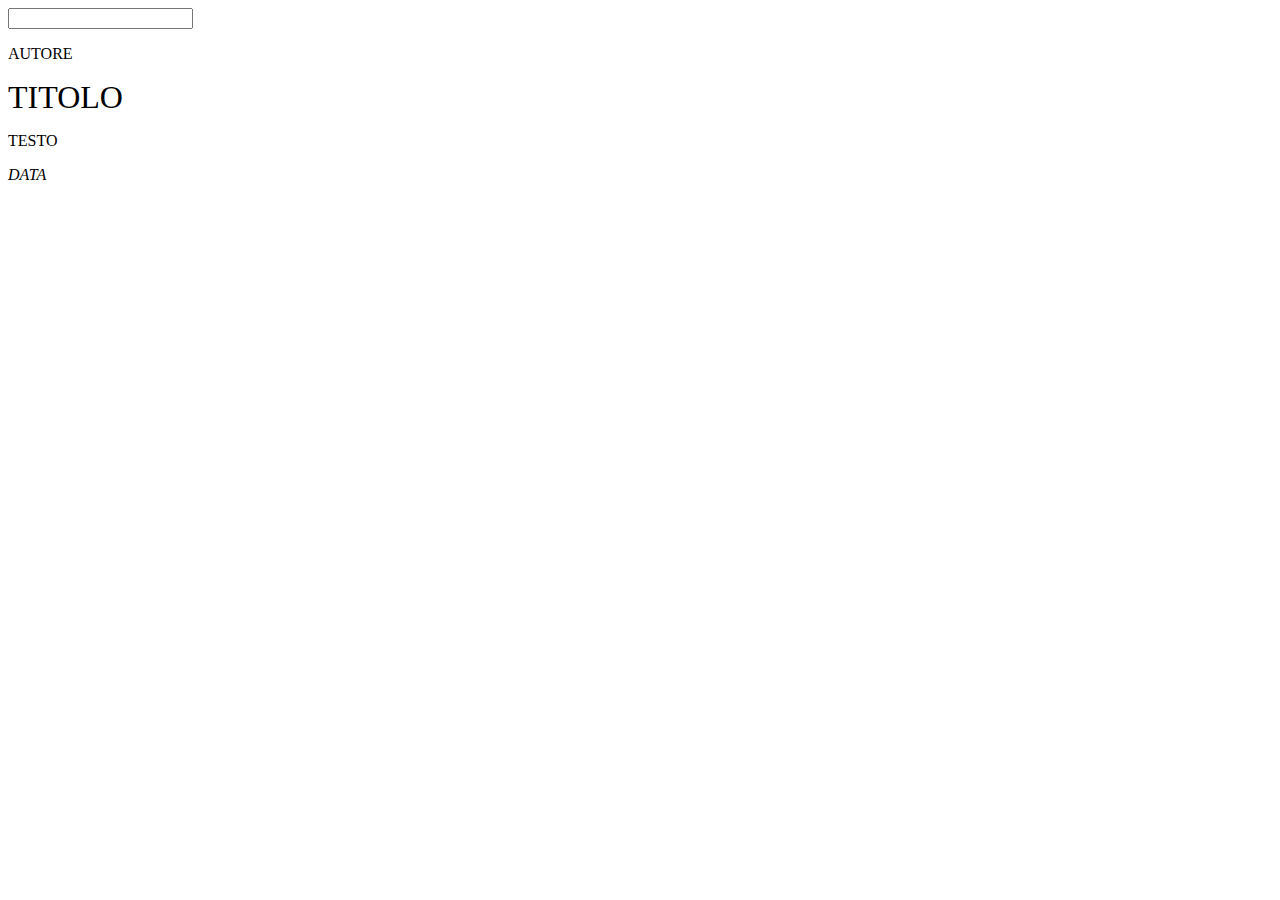
<file: src/main/resources/templates/index.html>
<!DOCTYPE html>
<html lang="en" xmlns:th="http://www.thymeleaf.org">
    <head>
        <meta charset="UTF-8">
        <meta name="author" content="Brian Pulfer">
        <meta name="description" content="Pagina di benvenuto dei BlogPost di Brian">
        <meta name="viewport" content="width=device-width, initial-scale=1.0">
        <meta http-equiv="X-UA-Compatible" content="ie=edge">
        <title>Jazmin - Home</title>
        <!-- <link rel="stylesheet" type="text/css" th:href="@{/CSS/index.css}"> -->
        <link th:href="@{/webjars/bootstrap/4.1.3/css/bootstrap.min.css}" rel="stylesheet">
    </head>
    <body class="bg-light">
        <div class="container">
            <div th:insert="~{master-page :: BP-header}"></div>

            <div th:insert="~{master-page :: BP-navbar}"></div>

            <div class="row">
                <input class="offset-10 col col-md-2" id="searchText" type="text">
            </div>

            <main>
                <article th:each="bp : ${blogPosts}" class="card mb-4 row">
                    <div class="col card-body">
                        <p class="card-header" th:text="${bp.author.username}">AUTORE</p>
                        <a style="font-family: fantasy; font-size: 2rem;" class="card-title mb-5" th:href="@{'/blog/' + ${bp.id}}" th:text="${bp.title}">TITOLO</a>
                        <p class="card-text" th:text="${bp.text}">TESTO</p>
                        <time class="card-footer mt-3"><em th:text="${bp.date}">DATA</em></time>
                    </div>
                </article>
            </main>

            <div th:insert="~{master-page :: BP-footer}"></div>
        </div>


        <script src="http://code.jquery.com/jquery-3.2.1.min.js"></script>
        <script th:src="@{/js/indexSearch.js}"></script>

    </body>
</html>
</file>
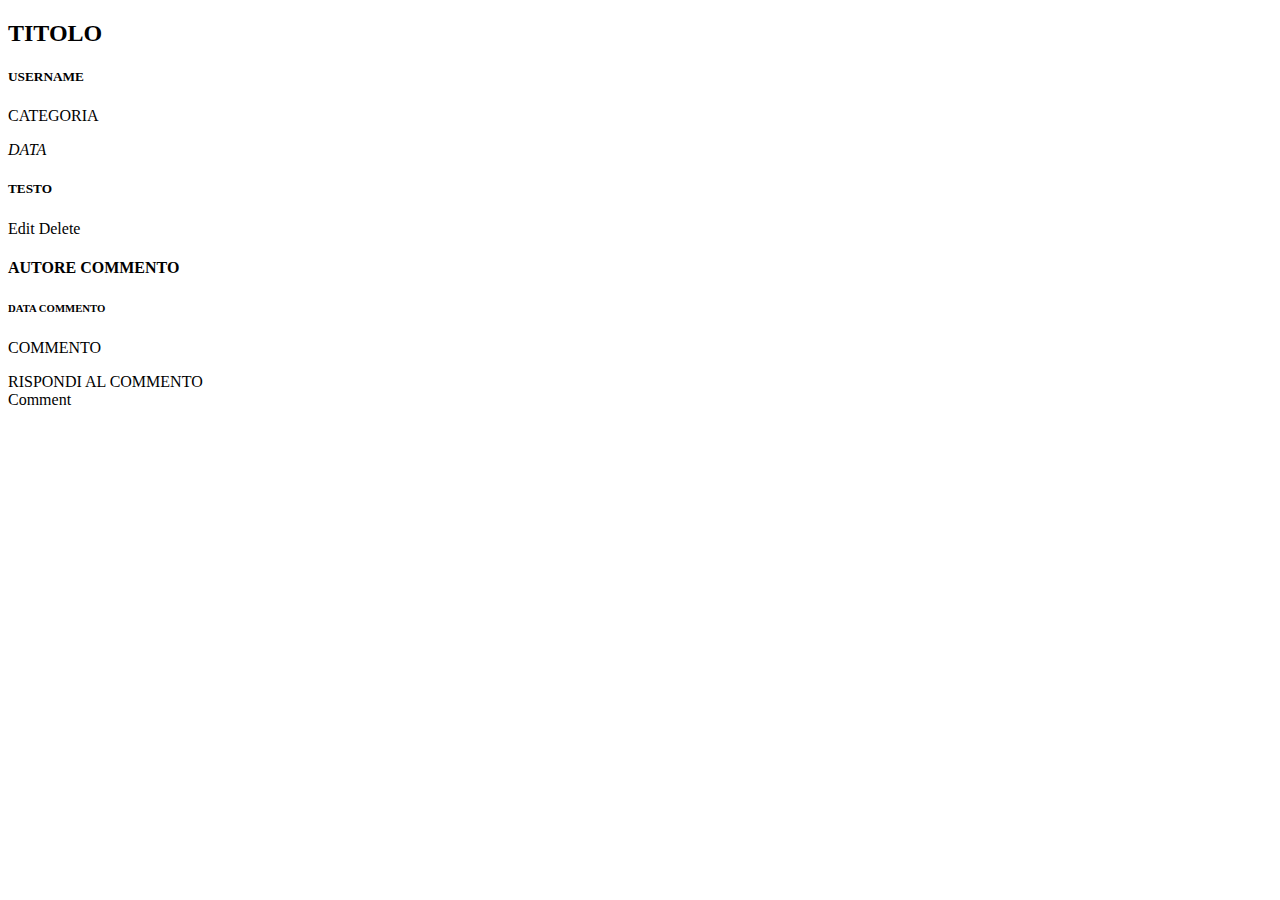
<file: src/main/resources/templates/blogpost.html>
<!DOCTYPE html>
<html lang="en" xmlns:th="http://www.thymeleaf.org">
<head>
    <meta charset="UTF-8">
    <meta name="viewport" content="width=device-width, initial-scale=1.0">
    <meta http-equiv="X-UA-Compatible" content="ie=edge">
    <title>BlogPost</title>

    <!-- <link rel="stylesheet" th:href="@{/CSS/blogpost.css}"> -->
    <link th:href="@{/webjars/bootstrap/4.1.3/css/bootstrap.min.css}" rel="stylesheet">
</head>
<body class="my-3 bg-light">
    <div class="container">

        <div th:insert="~{master-page :: BP-header}"></div>

        <div th:insert="~{master-page :: BP-navbar}"></div>


        <article>
            <h2 class="title text-center" th:text="${blogpost.getTitle()}">TITOLO</h2>
            <h5 class = "row" th:text="${blogpost.getAuthor().getUsername()}">USERNAME</h5>
            <p class = "font-italic row" th:text="${blogpost.getCategory().getName()}">CATEGORIA</p>
            <time class = "row"><em th:text="${blogpost.date}">DATA</em></time>
            <h5 class="row mt-5 mb-3 text"  th:text="${blogpost.text}">TESTO</h5>
            <a class="btn btn-warning" type="button" th:href="@{'/blog/'+ ${blogpost.id} +'/edit'}" sec:authorize="isAuthenticated()">Edit</a>
            <a class="btn btn-danger" type="button" th:href="@{'/blog/' + ${blogpost.id} +'/delete'}" sec:authorize="hasRole('ROLE_ADMIN')" >Delete</a>
        </article>

        <div class="mt-4">
            <article class="border border-secondary mb-1" th:each="comment : ${comments}">
                <div class="row">
                    <h4 class="col" th:text="${comment.getAuthor().getUsername()}">AUTORE COMMENTO</h4>
                    <h6 class="col"  th:text="${comment.getDate().toString()}">DATA COMMENTO</h6>
                </div>
                <p th:text="${comment.getText()}">COMMENTO</p>
                <div>
                    <a type="button" sec:authorize="isAuthenticated()" th:href="@{'/comment/'+${comment.getID()}}" >RISPONDI AL COMMENTO</a>
                </div>


            </article>
        </div>

        <div class="row">
            <a type="button" th:href="@{'/blog/'+${blogpost.id}+'/comment'}" sec:authorize="isAuthenticated()" class="col-md-2 offset-md-5 btn btn-primary">Comment</a>
        </div>

        <div th:insert="~{master-page :: BP-footer}"></div>
    </div>
</body>
</html>
</file>
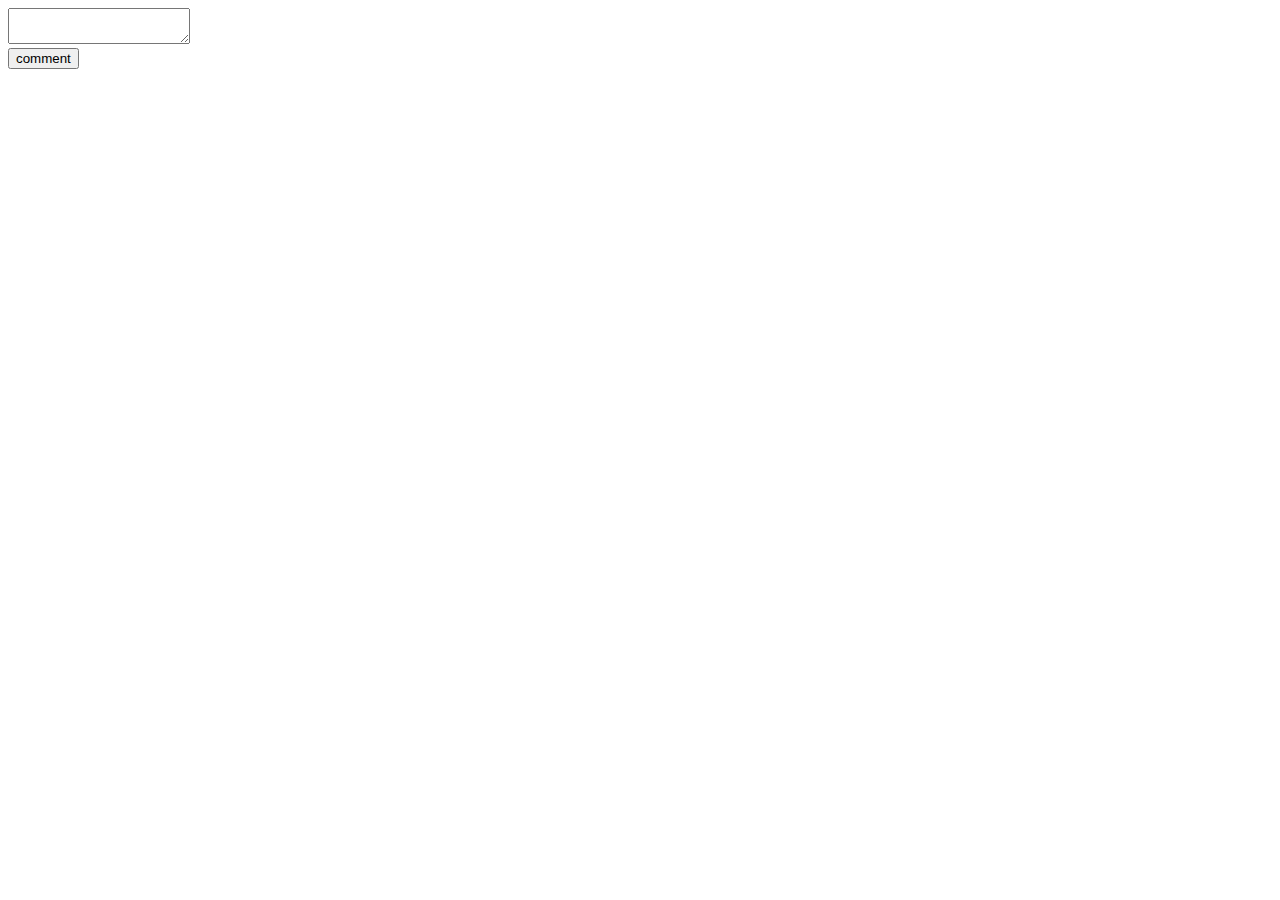
<file: src/main/resources/templates/comment.html>
<!DOCTYPE html>
<html lang="en" xmlns:th="http://www.thymeleaf.org">
<head>
    <meta charset="UTF-8">
    <title>Comment</title>

    <link th:href="@{/webjars/bootstrap/4.1.3/css/bootstrap.min.css}" rel="stylesheet">
</head>
<body class="my-3 bg-light">
    <div class="container">
        <div th:insert="~{master-page :: BP-header}"></div>
        <div th:insert="~{master-page :: BP-navbar}"></div>

        <div th:text="'Commenting on:' + ${post.getTitle()}"></div>

        <form th:object="${comment}" th:action="@{'/blog/' + ${post.id} + '/comment'}" method="post">
            <div class="row my-3"><textarea class="col-md-12  ml-md-2 mb-3" required="required" th:field="*{text}"></textarea></div>
            <div class="row my-3 justify-content-sm-center"><input type="submit" class="btn btn-success col-sm-1" value="comment"/></div>
        </form>

        <div th:insert="~{master-page :: BP-footer}"></div>
    </div>
</body>
</html>
</file>
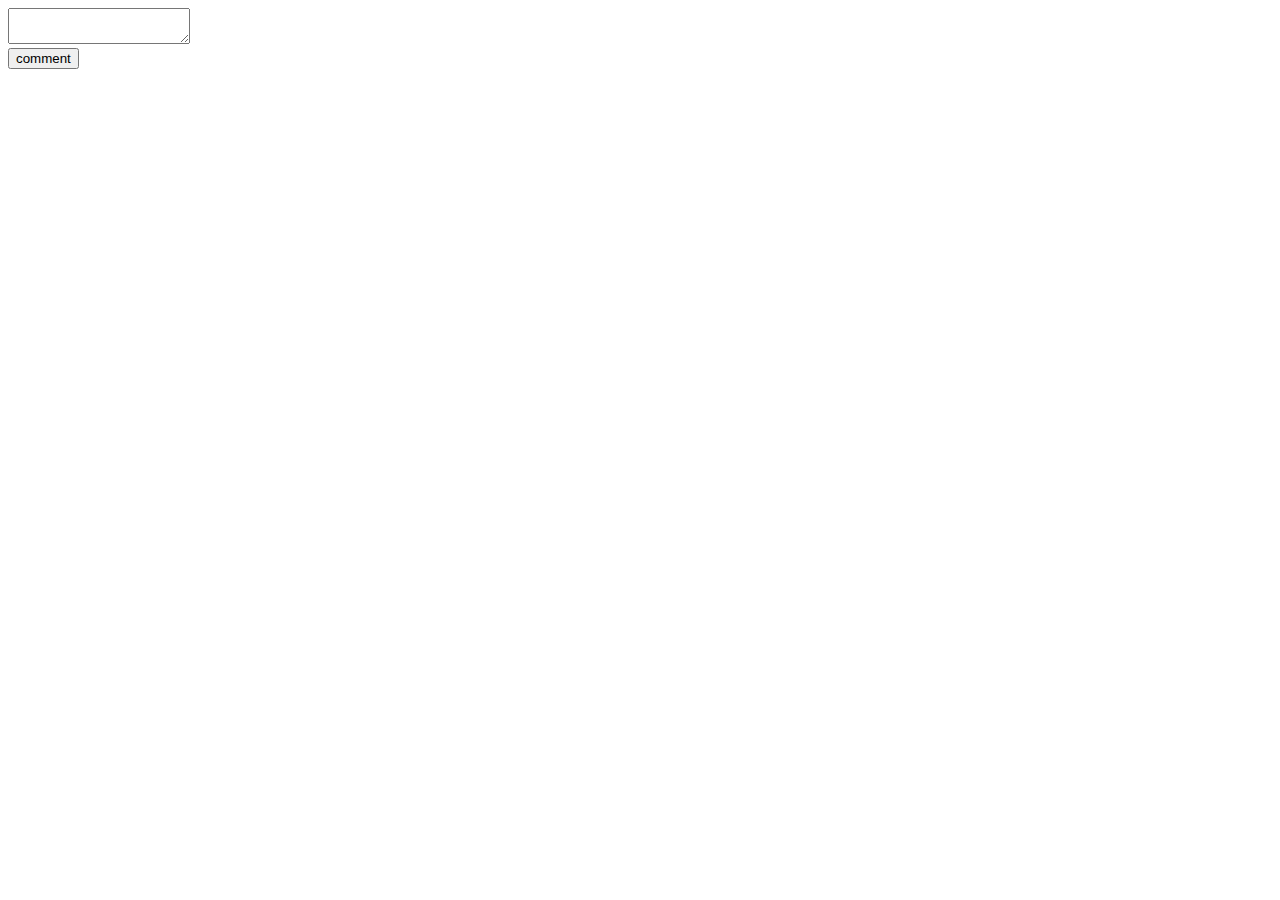
<file: src/main/resources/templates/commentOnComment.html>
<!DOCTYPE html>
<html lang="en" xmlns:th="http://www.thymeleaf.org">
<head>
    <meta charset="UTF-8">
    <title>Comment</title>

    <link th:href="@{/webjars/bootstrap/4.1.3/css/bootstrap.min.css}" rel="stylesheet">
</head>
<body class="my-3 bg-light">
<div class="container">
    <div th:insert="~{master-page :: BP-header}"></div>
    <div th:insert="~{master-page :: BP-navbar}"></div>

    <div th:text="'Commenting on comment:' + ${comment.getText()}"></div>

    <form th:object="${newComment}" th:action="@{'/comment/' + ${comment.getID()}}" method="post">
        <div class="row my-3"><textarea class="col-md-12  ml-md-2 mb-3" required="required" th:field="*{text}"></textarea></div>
        <div class="row my-3 justify-content-sm-center"><input type="submit" class="btn btn-success col-sm-1" value="comment"/></div>
    </form>

    <div th:insert="~{master-page :: BP-footer}"></div>
</div>
</body>
</html>
</file>
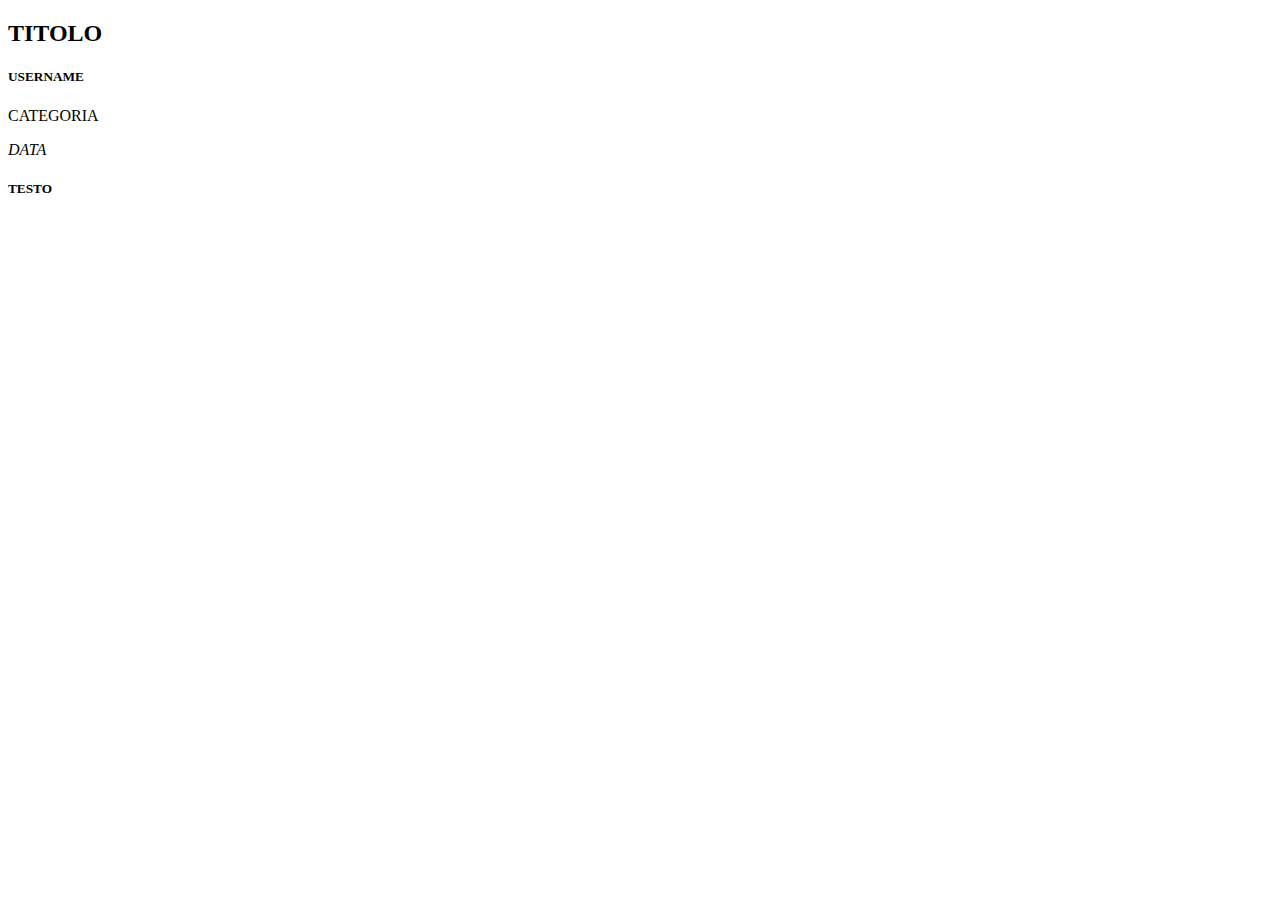
<file: src/main/resources/templates/deletedBlogPost.html>
<!DOCTYPE html>
<html lang="en" xmlns:th="http://www.thymeleaf.org">
<head>
    <meta charset="UTF-8">
    <meta name="viewport" content="width=device-width, initial-scale=1.0">
    <meta http-equiv="X-UA-Compatible" content="ie=edge">
    <title>BlogPost</title>

    <!-- <link rel="stylesheet" th:href="@{/CSS/blogpost.css}"> -->
    <link th:href="@{/webjars/bootstrap/4.1.3/css/bootstrap.min.css}" rel="stylesheet">
</head>
<body class="my-3 bg-dark">
<div class="container">

    <div th:insert="~{master-page :: BP-header}"></div>

    <div th:insert="~{master-page :: BP-navbar}"></div>


    <article>
        <h2 class="title text-center" th:text="${blogpost.getTitle()}">TITOLO</h2>
        <h5 class = "row" th:text="${blogpost.getAuthor().getUsername()}">USERNAME</h5>
        <p class = "font-italic row" th:text="${blogpost.getCategory().getName()}">CATEGORIA</p>
        <time class = "row"><em th:text="${blogpost.date}">DATA</em></time>
        <h5 class="row mt-5 mb-3 text"  th:text="${blogpost.text}">TESTO</h5>
    </article>


    <div th:insert="~{master-page :: BP-footer}"></div>
</div>
</body>
</html>
</file>
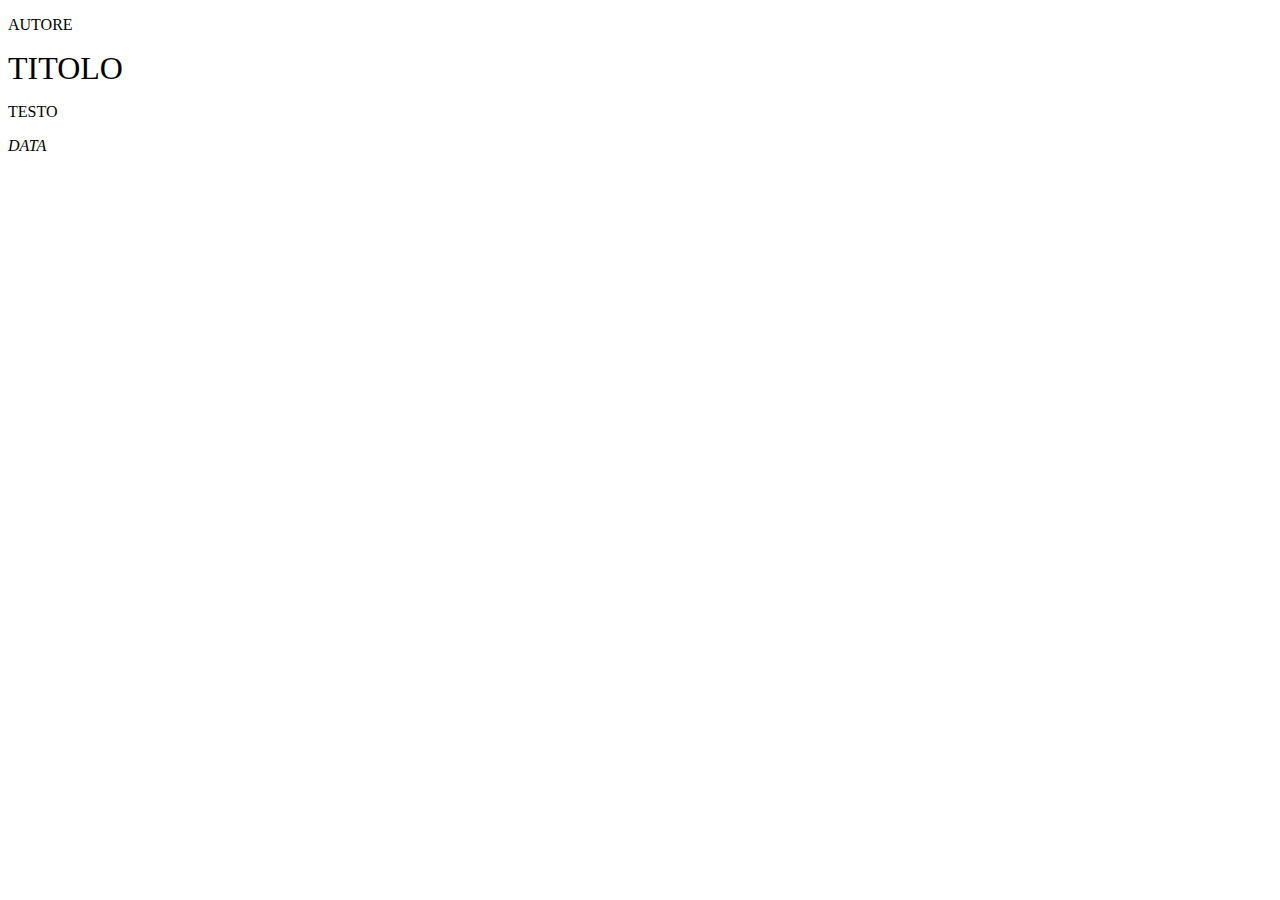
<file: src/main/resources/templates/deletedBlogPosts.html>
<!DOCTYPE html>
<html lang="en" xmlns:th="http://www.thymeleaf.org">
<head>
    <meta charset="UTF-8">
    <meta name="author" content="Brian Pulfer">
    <meta name="description" content="Pagina di benvenuto dei BlogPost di Brian">
    <meta name="viewport" content="width=device-width, initial-scale=1.0">
    <meta http-equiv="X-UA-Compatible" content="ie=edge">
    <title>Jazmin - Deleted posts</title>
    <!-- <link rel="stylesheet" type="text/css" th:href="@{/CSS/index.css}"> -->
    <link th:href="@{/webjars/bootstrap/4.1.3/css/bootstrap.min.css}" rel="stylesheet">
</head>
<body class="bg-dark">
<div class="container">
    <div th:insert="~{master-page :: BP-header}"></div>

    <div th:insert="~{master-page :: BP-navbar}"></div>

    <main>
        <article th:each="bp : ${blogPosts}" class="card mb-4 row">
            <div class="col card-body">
                <p class="card-header" th:text="${bp.author.username}">AUTORE</p>
                <a style="font-family: fantasy; font-size: 2rem;" class="card-title mb-5" th:href="@{'/blog/deleted/' + ${bp.id}}" th:text="${bp.title}">TITOLO</a>
                <p class="card-text" th:text="${bp.text}">TESTO</p>
                <time class="card-footer mt-3"><em th:text="${bp.date}">DATA</em></time>
            </div>
        </article>
    </main>

    <div th:insert="~{master-page :: BP-footer}"></div>
</div>
</body>
</html>
</file>
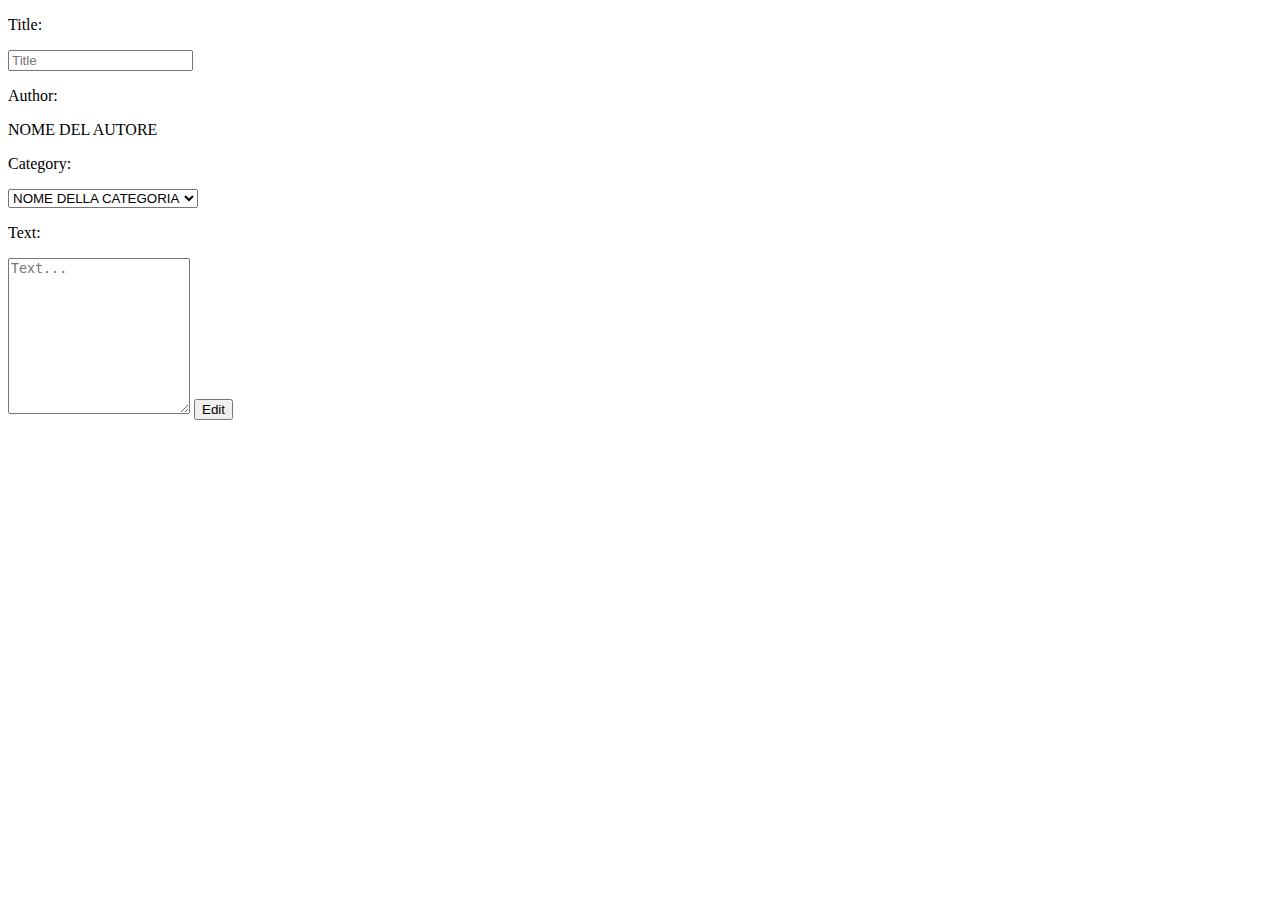
<file: src/main/resources/templates/edit-blogpost.html>
<!DOCTYPE html>
<html lang="en" xmlns:th="http://www.thymeleaf.org">
<head>
    <meta charset="UTF-8">
    <meta name="author" content="Brian Pulfer">
    <meta name="description" content="Pagina per la creazione dei BlogPost">
    <meta name="viewport" content="width=device-width, initial-scale=1.0">
    <meta http-equiv="X-UA-Compatible" content="ie=edge">
    <title>Edit BlogPost</title>

    <!-- <link rel="stylesheet" th:href="@{/CSS/form.css}"> -->
    <link th:href="@{/webjars/bootstrap/4.1.3/css/bootstrap.min.css}" rel="stylesheet">
</head>
<body class="my-3 bg-light">
    <div class="container">

        <div th:insert="~{master-page :: BP-header}"></div>

        <div th:insert="~{master-page :: BP-navbar}"></div>

        <form th:object="${blogPost}" th:action="@{/blog/{id}/edit(id = ${blogPost.id})}"  method="post">
            <p class="text ml-10% font-weight-bold mb-0">Title:</p>
            <input class="form-control mt-0 mb-3" placeholder="Title" name="bptitle" th:field="*{title}"><br>

            <p class="text ml-10% mb-0 font-weight-bold">Author:</p>
            <!--
            <select class="mt-0 mb-3 custom-select" name="bpauthor" th:field="*{author}" th:value="*{author}">
                <option th:text="${blogPost.author.username}" th:value="${blogPost.author.id}">NOME DEL AUTORE</option>
            </select><br>
            -->

            <p class="ml-10% mb-0" th:text="${postAuthor.getUsername()}">NOME DEL AUTORE</p>

            <p class="text ml-10% mb-0 font-weight-bold">Category:</p>
            <select class="mt-0 mb-3 custom-select" th:field="*{category}" th:value="*{category}">
                <option th:each="category : ${categories}" th:text="${category.name}" th:value="${category.id}">NOME DELLA CATEGORIA</option>
            </select><br>

            <p class="text ml-10% mb-0 font-weight-bold">Text:</p>
            <textarea class="form-control mt-0 mb-3" placeholder="Text..." rows="10" th:field="*{text}" th:value="*{text}"></textarea>

            <input type = "submit" class="btn btn-success" value="Edit"/>
        </form>

        <div th:insert="~{master-page :: BP-footer}"></div>
    </div>

</body>
</html>
</file>
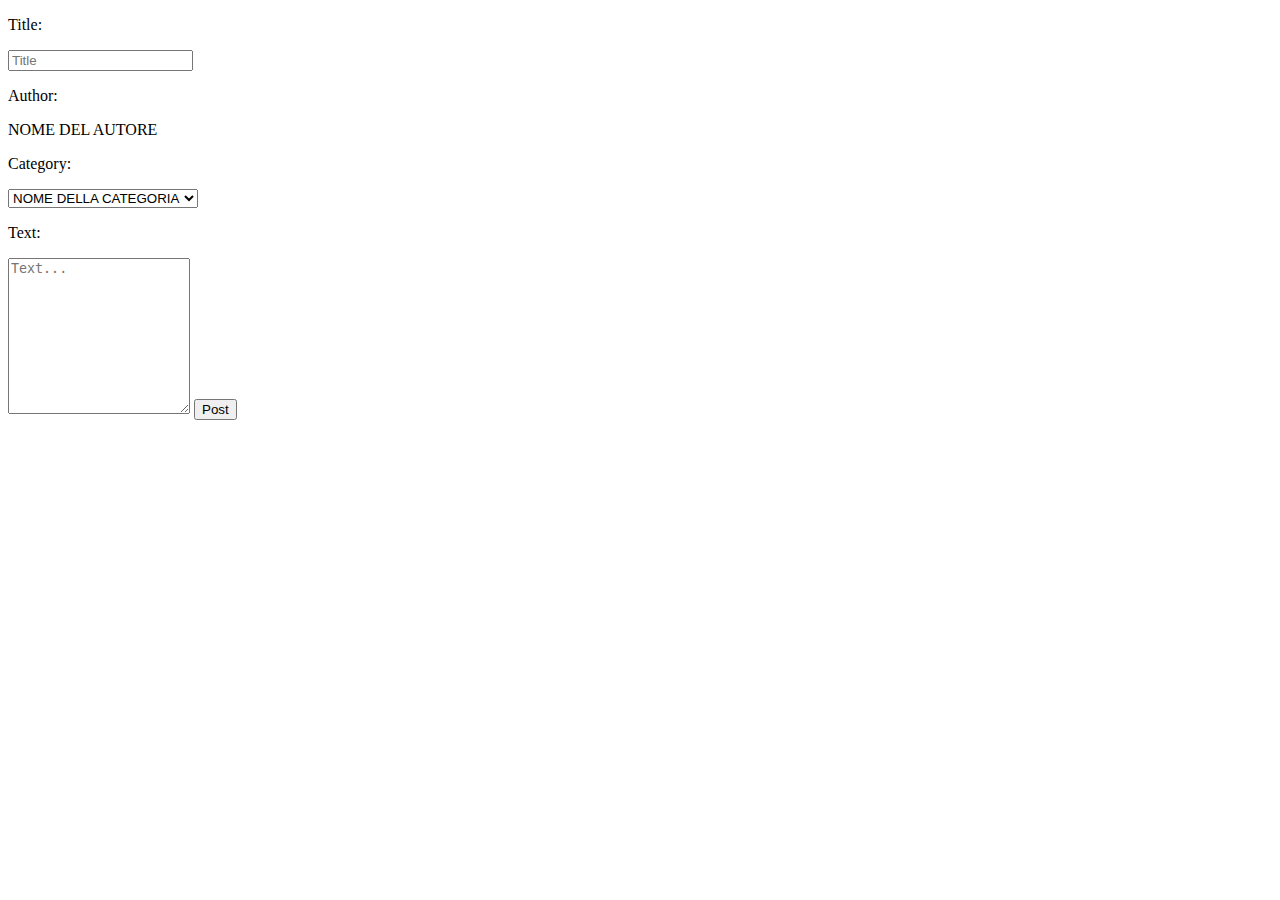
<file: src/main/resources/templates/form.html>
<!DOCTYPE html>
<html lang="en" xmlns:th="http://www.thymeleaf.org">
<head>
    <meta charset="UTF-8">
    <meta name="author" content="Brian Pulfer">
    <meta name="description" content="Pagina per la creazione dei BlogPost">
    <meta name="viewport" content="width=device-width, initial-scale=1.0">
    <meta http-equiv="X-UA-Compatible" content="ie=edge">
    <title>New Blogpost</title>

    <!-- <link rel="stylesheet" th:href="@{/CSS/form.css}"> -->
    <link th:href="@{/webjars/bootstrap/4.1.3/css/bootstrap.min.css}" rel="stylesheet">
</head>
<body class="my-3 bg-light">
    <div class="container">
        <div th:insert="~{master-page :: BP-header}"></div>

        <div th:insert="~{master-page :: BP-navbar}"></div>

        <form th:action="@{/blog/new}" th:object="${blogPost}" method="post">
            <p class="text ml-10% font-weight-bold mb-0">Title:</p>
            <input class="form-control mt-0 mb-3" placeholder="Title" name="bptitle" th:field="*{title}">

            <p class="text ml-10% mb-0 font-weight-bold">Author:</p>
            <!-- Funzionava con th:value="${u.id}"
            <select class="mt-0 mb-3 custom-select" name="bpauthor" th:field="*{author}">
                <option th:text="${blogPost.author.username}" th:value="${blogPost.author.id}">NOME DEL AUTORE</option>
            </select>
            -->
            <p class="ml-10% mb-0" th:text="${postAuthor.getUsername()}">NOME DEL AUTORE</p>

            <p class="text ml-10% mb-0 font-weight-bold">Category:</p>
            <select class="mt-0 mb-3 custom-select" th:field="*{category}">
                    <option th:each="category : ${categories}" th:text="${category.name}" th:value="${category.id}">NOME DELLA CATEGORIA</option>
            </select>

            <p class="text ml-10% mb-0 font-weight-bold">Text:</p>
            <textarea class="form-control mt-0 mb-3" placeholder="Text..." rows="10" th:field="*{text}"></textarea>

            <input type = "submit" class="btn btn-success" value="Post"/>
        </form>

        <div th:insert="~{master-page :: BP-footer}"></div>
    </div>
</body>
</html>
</file>
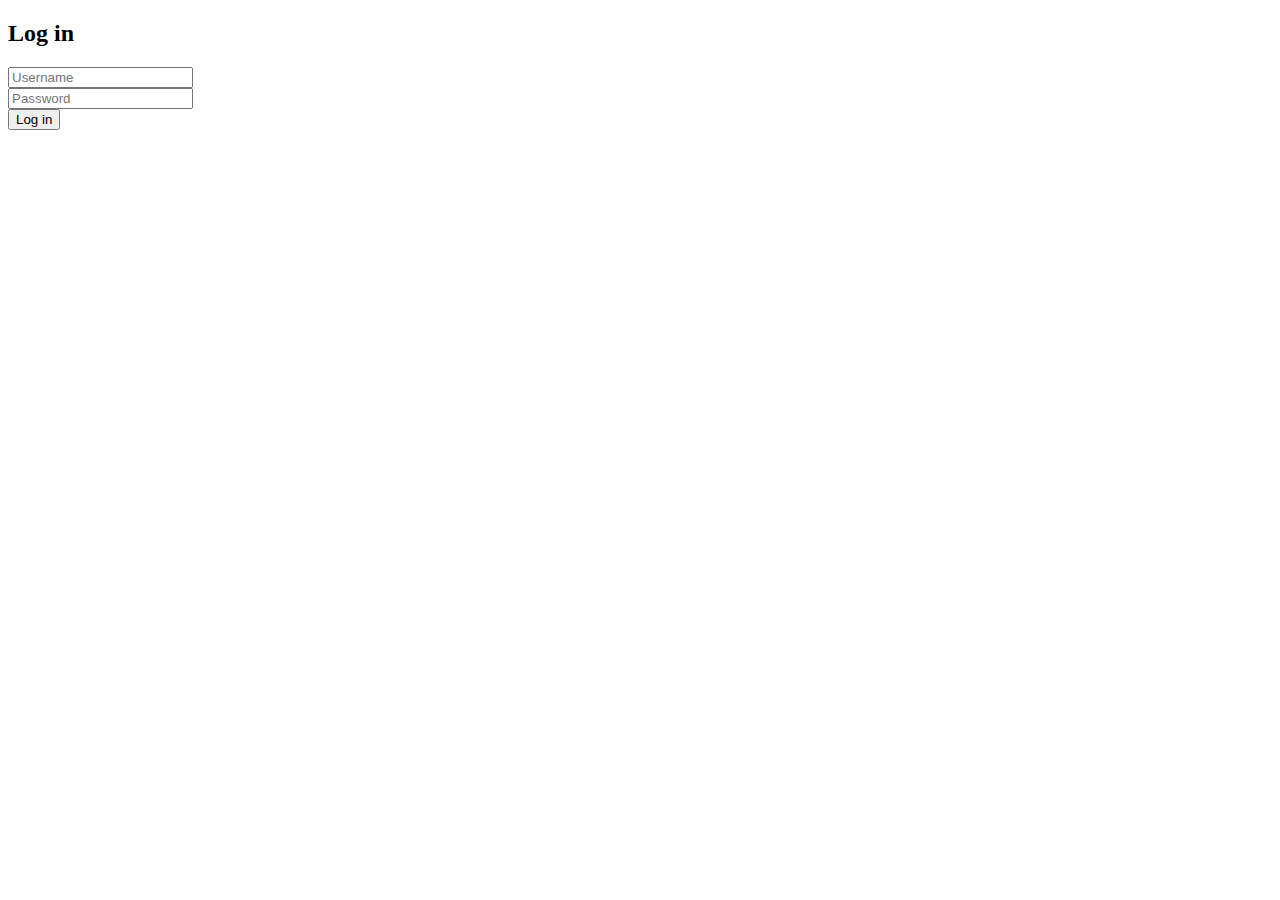
<file: src/main/resources/templates/login.html>
<!DOCTYPE html>
<html lang="en" xmlns:th="http://www.thymeleaf.org">
<head>
    <meta charset="UTF-8">
    <meta name="viewport" content="width=device-width, initial-scale=1.0">
    <meta http-equiv="X-UA-Compatible" content="ie=edge">
    <title>Login</title>
    <link th:href="@{/webjars/bootstrap/4.1.3/css/bootstrap.min.css}" rel="stylesheet">
</head>

<body class="my-3 bg-light">
    <div class="container">

        <div th:insert="~{master-page :: BP-header}"></div>
        <div th:insert="~{master-page :: BP-navbar}"></div>

        <div class="row">
            <form class="col-12 offset-sm-3 col-sm-6 " th:action="@{/login}" method="post">
                <h2 class="text-center">Log in</h2>
                <div class="form-group">
                    <input name="username" type="text" class="form-control" placeholder="Username" required="required">
                </div>
                <div class="form-group">
                    <input name="password" type="password" class="form-control" placeholder="Password" required="required">
                </div>
                <div class="form-group">
                    <button type="submit" class="btn btn-primary btn-block">Log in</button>
                </div>
            </form>
        </div>

        <div th:insert="~{master-page :: BP-footer}"></div>
    </div>
</body>
</html>
</file>
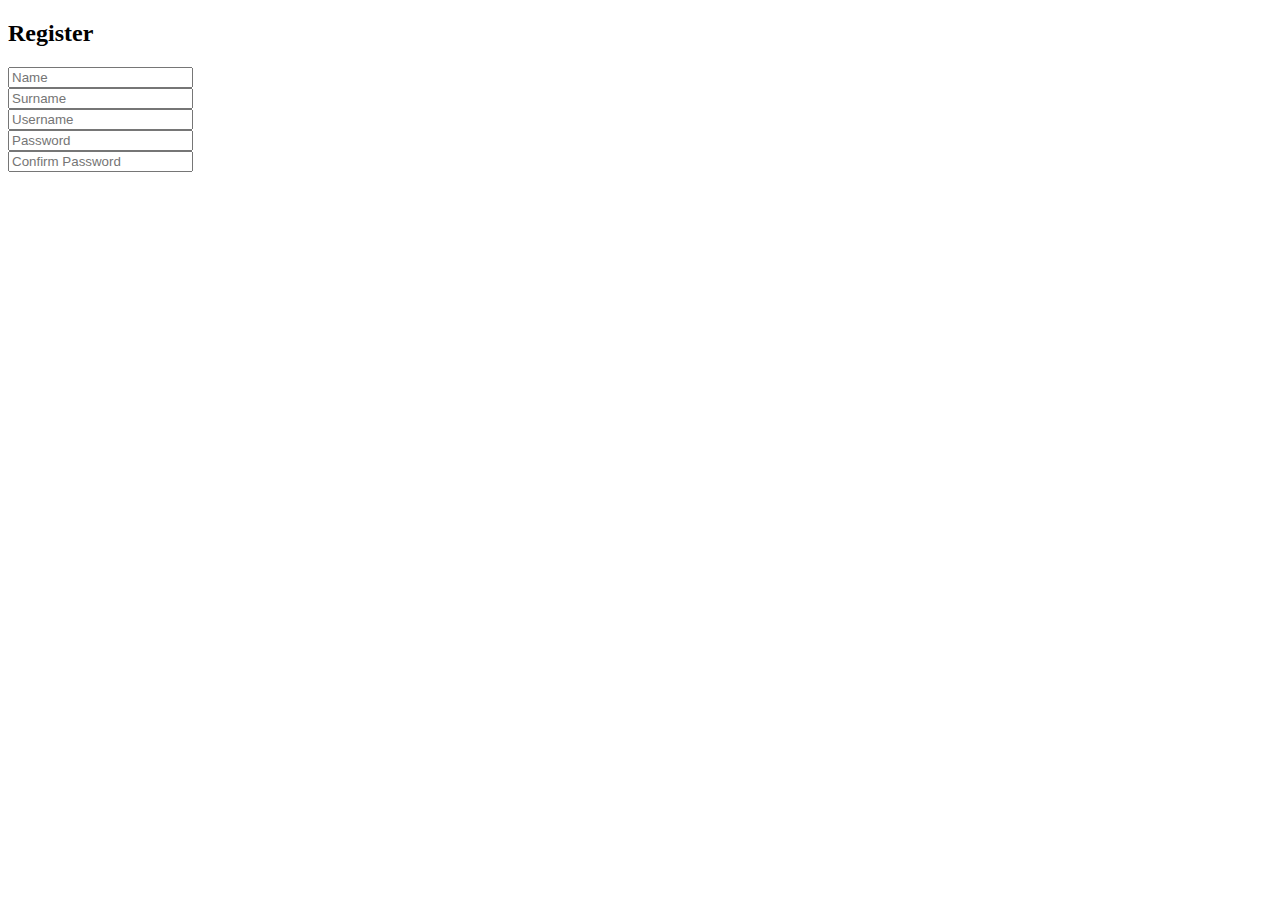
<file: src/main/resources/templates/register.html>
<!DOCTYPE html>
<html lang="en" xmlns:th="http://www.w3.org/1999/xhtml">
<html lang="en" xmlns:th="http://www.thymeleaf.org">
<head>
    <meta charset="UTF-8">
    <meta name="viewport" content="width=device-width, initial-scale=1.0">
    <meta http-equiv="X-UA-Compatible" content="ie=edge">
    <title>Register</title>
    <link th:href="@{/webjars/bootstrap/4.1.3/css/bootstrap.min.css}" rel="stylesheet">
</head>
<body class="my-3 bg-light">

    <div class="container">
        <div th:insert="~{master-page :: BP-header}"></div>
        <div th:insert="~{master-page :: BP-navbar}"></div>

        <div class="row">
            <form id="form" class="col-12 offset-sm-3 col-sm-6 " th:object="${newUser}" th:action="@{/register}" method="post">
                <h2 class="text-center">Register</h2>
                <div class="form-group">
                    <input id="name" th:field = "*{name}" type="text" class="form-control" placeholder="Name" required="required">
                </div>
                <div class="form-group">
                    <input id="surname" th:field = "*{surname}" type="text" class="form-control" placeholder="Surname" required="required">
                </div>
                <div class="form-group">
                    <input id="username" th:field = "*{username}" type="text" class="form-control" placeholder="Username" required="required">
                </div>
                <div class="form-group">
                    <input id="password1" th:field = "*{password}"type="password" class="form-control" placeholder="Password" required="required">
                </div>
                <div class="form-group">
                    <input id="password2" type="password" class="form-control" placeholder="Confirm Password" required="required">
                </div>
            </form>
        </div>



        <div th:insert="~{master-page :: BP-footer}"></div>
    </div>

    <script th:src="@{/js/registrationValidation.js}" type="application/javascript"></script>
</body>
</html>
</file>
